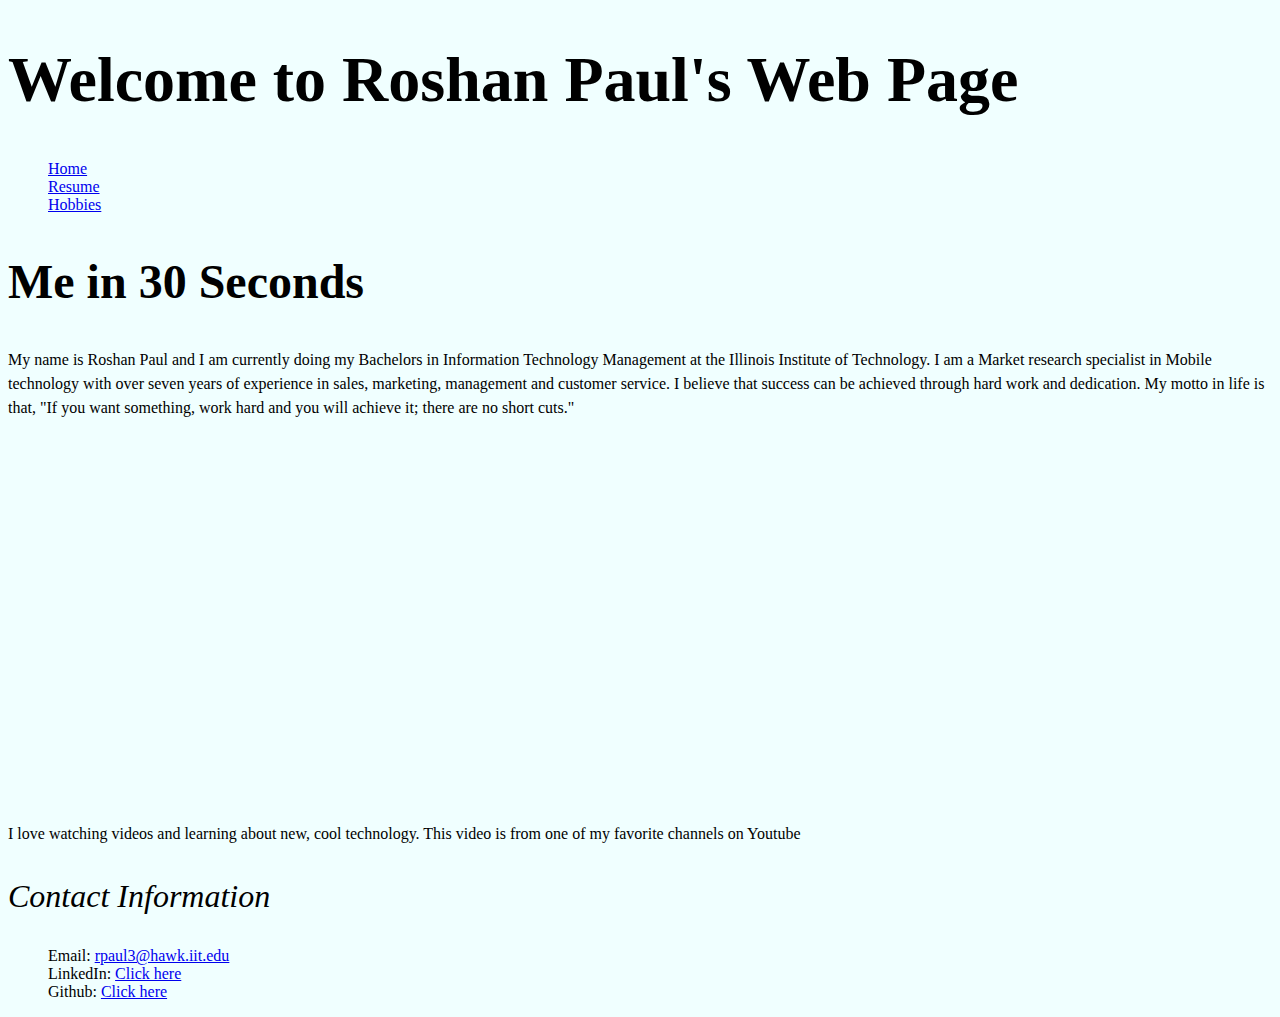
<file: index.html>
<!DOCTYPE html>
<html lang='en'>
  <head>
    <meta charset="utf-8">
    <title> Project Two </title>
	<link rel="stylesheet" type="text/css" href="css/style.css">
  </head>
  <body>
   <header>
   <h1> Welcome to Roshan Paul's Web Page </h1>
   <div class = "navigation">
	<nav>
   <ul>
  <li> <a href = "index.html"> Home </a></li>
  <li><a href = "resume.html"> Resume </a> </li>
  <li><a href = "hobbies.html"> Hobbies </a></li>
</ul>
   </nav>
   </div>
  </header>
	<h2><b> Me in 30 Seconds </b></h2>
  <p> My name is Roshan Paul and I am currently doing my Bachelors in Information Technology Management at the Illinois Institute of Technology. I am a Market research specialist in Mobile technology with over seven years of experience in sales, marketing, management and customer service. I believe that success can be achieved through hard work and dedication. My motto in life is that, "If you want something, work hard and you will achieve it; there are no short cuts." </p>
	<iframe src="https://www.youtube.com/embed/FjsQkOt553Q"></iframe>
	<p> I love watching videos and learning about new, cool technology. This video is from one of my favorite channels on Youtube </p>
	<footer class ="footer">
	<h3><em> Contact Information </em></h3>
	<ul>
	<li> Email: <a href="mailto:rpaul3@hawk.iit.edu"> rpaul3@hawk.iit.edu </a></li>
	<li> LinkedIn: <a href="https://www.linkedin.com/in/roshan-paul-b7baa21b"> Click here </a></li>
	<li> Github: <a href="https://github.com/roshanpaul1"> Click here </a></li> 
  </ul>
    </footer>
</body>
</html>
</file>
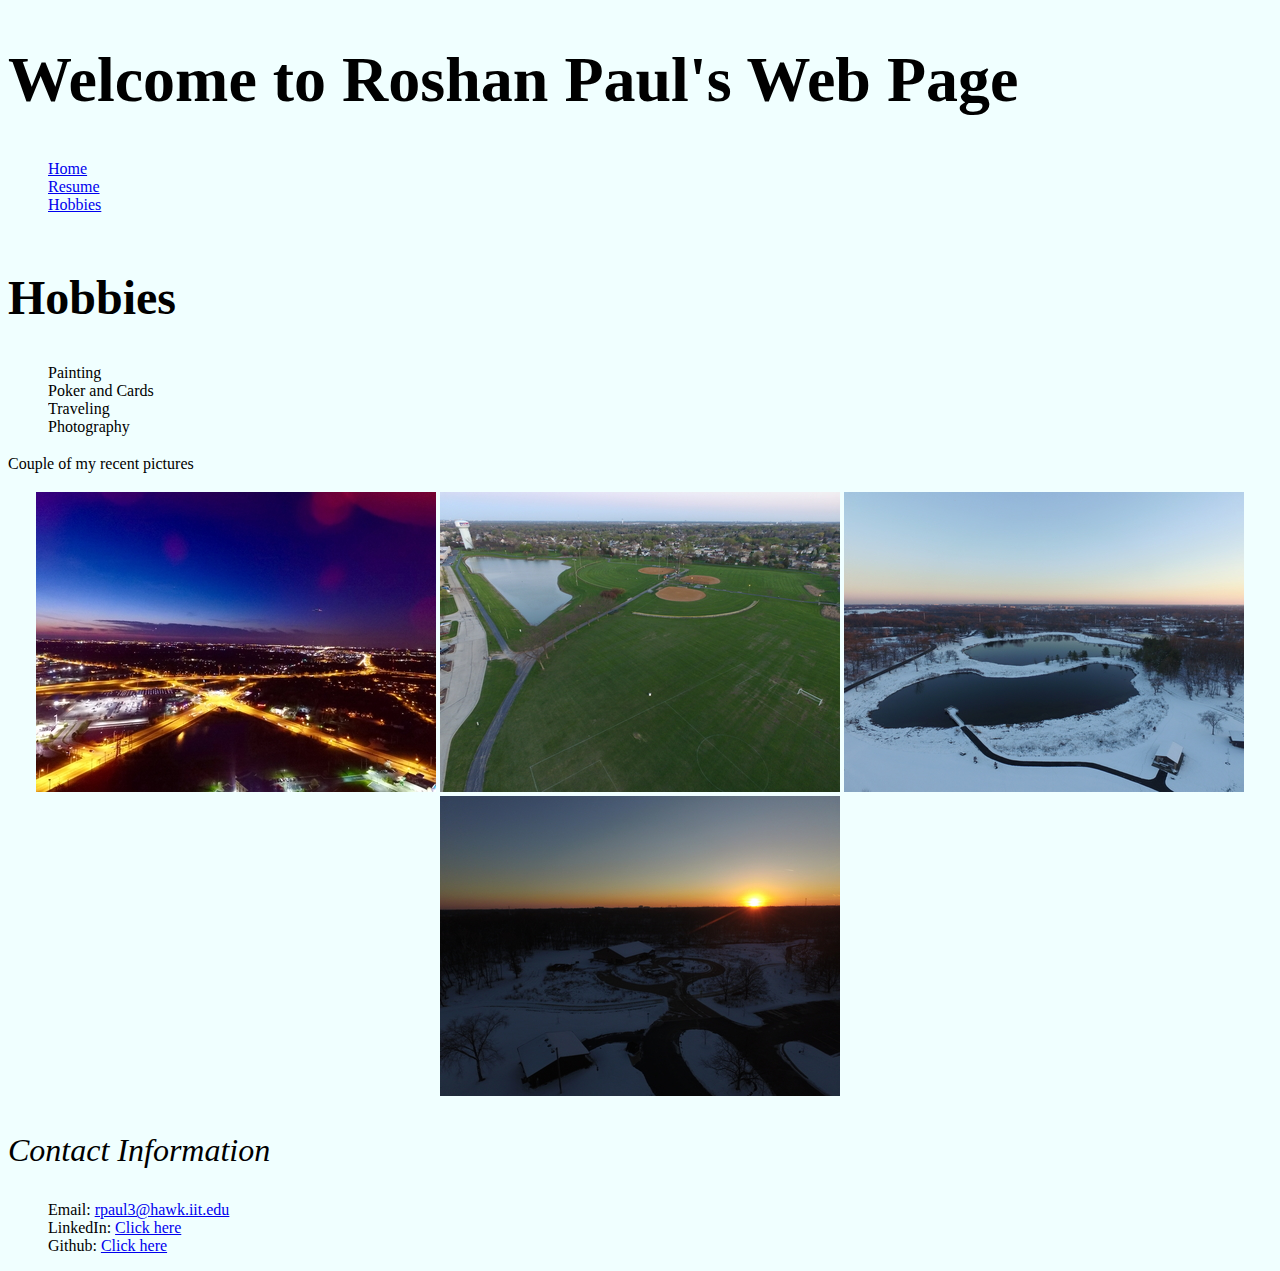
<file: hobbies.html>
<!DOCTYPE html>
<html lang='en'>
  <head>
    <meta charset="utf-8">
    <title> Project Two </title>
	<link rel="stylesheet" type="text/css" href="css/style.css">
  </head>
  <body>
   <header>
   <h1> Welcome to Roshan Paul's Web Page </h1>
   <div class = "navigation">
	<nav>
   <ul>
  <li> <a href = "index.html"> Home </a></li>
  <li><a href = "resume.html"> Resume </a> </li>
  <li><a href = "hobbies.html"> Hobbies </a></li>
</ul>
   </nav>
   </div>
  </header>
	<section>
  <h2><b> Hobbies </b></h2>
	 <ul>
      <li> Painting </li>
      <li> Poker and Cards </li>
      <li> Traveling </li>
      <li> Photography </li>
	 </ul>
	 <p> Couple of my recent pictures </p>
	  <img src="images/dronepic.jpg" alt="pic">
	  <img src="images/dronepic2.jpg" alt="pic2">
	  <img src="images/dronepic3.jpg" alt="pic3">
	  <img src="images/dronepic4.jpg" alt="pic4">
	</section>
	<footer>
	<h3><em> Contact Information </em></h3>
	<ul>
	<li> Email: <a href="mailto:rpaul3@hawk.iit.edu"> rpaul3@hawk.iit.edu </a></li>
	<li> LinkedIn: <a href="https://www.linkedin.com/in/roshan-paul-b7baa21b"> Click here </a></li>
	<li> Github: <a href="https://github.com/roshanpaul1"> Click here </a></li> 
  </ul>
    </footer>
</body>
</html>
</file>
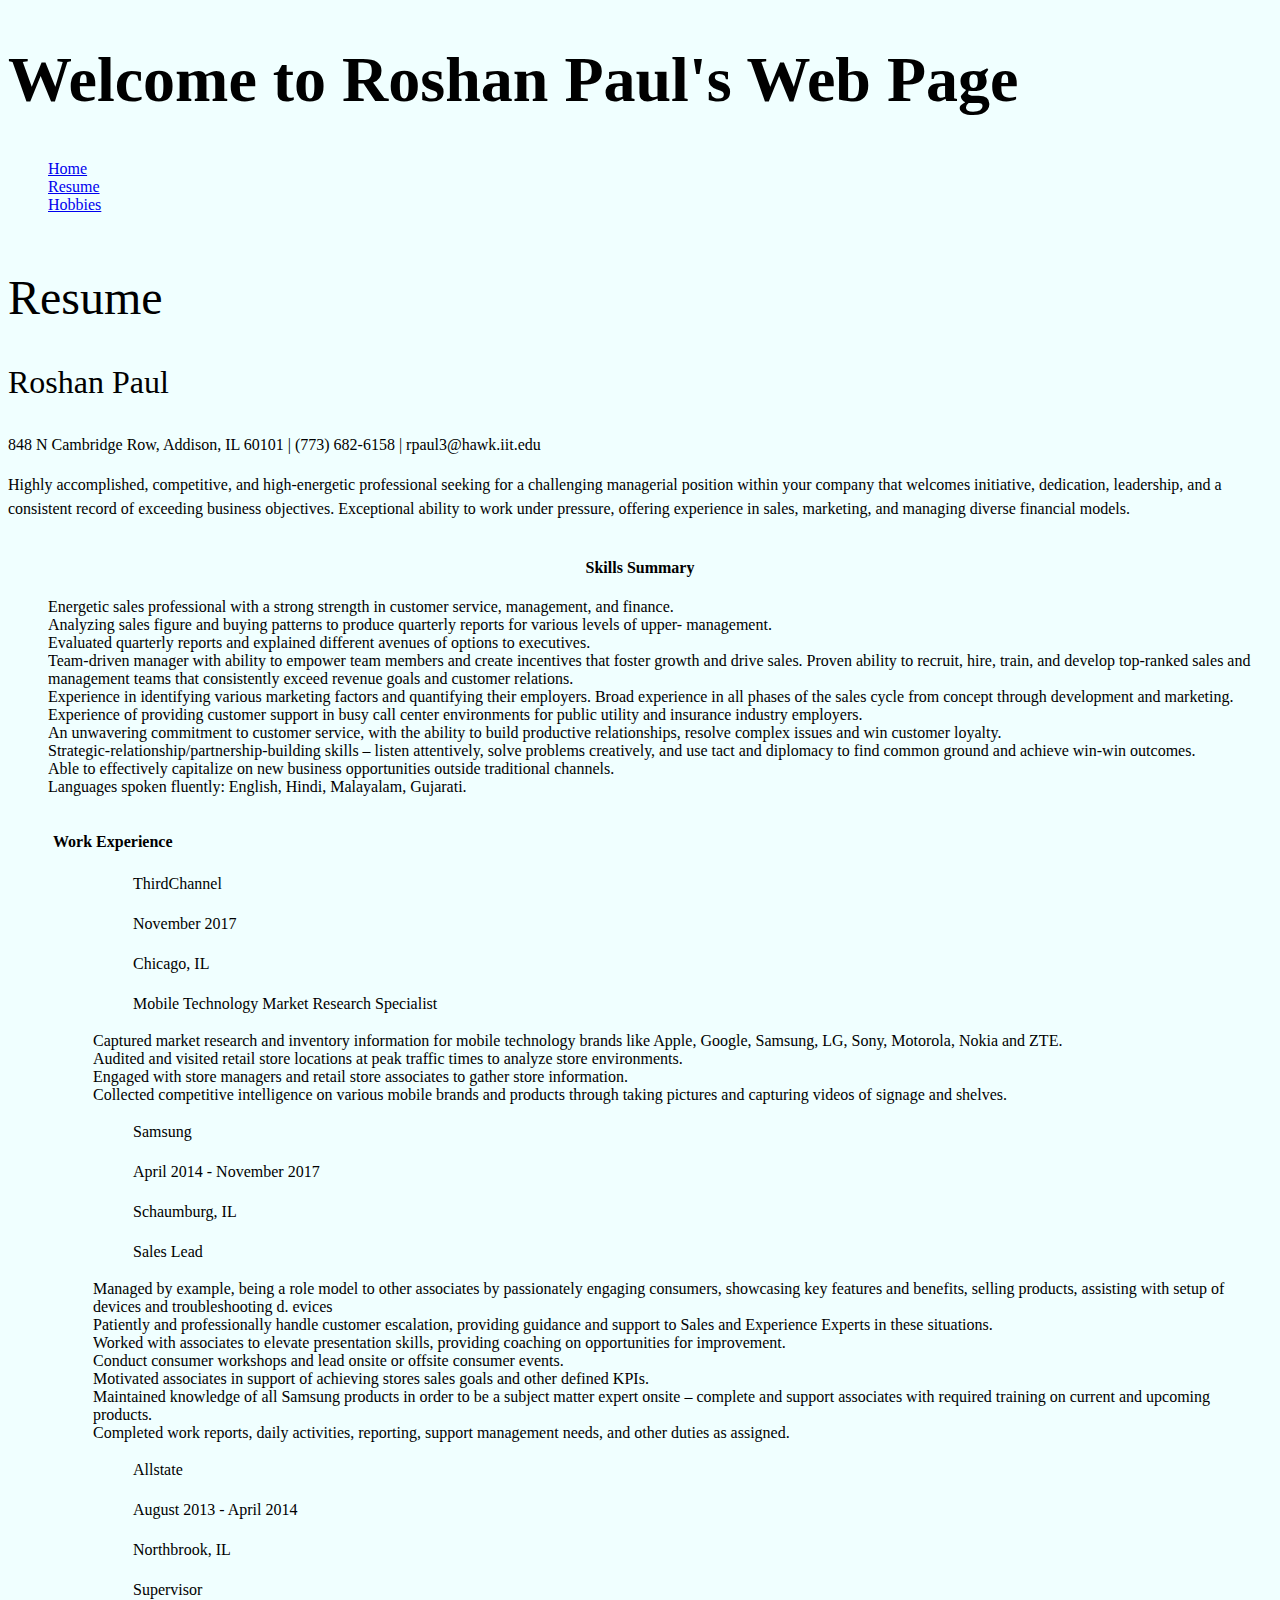
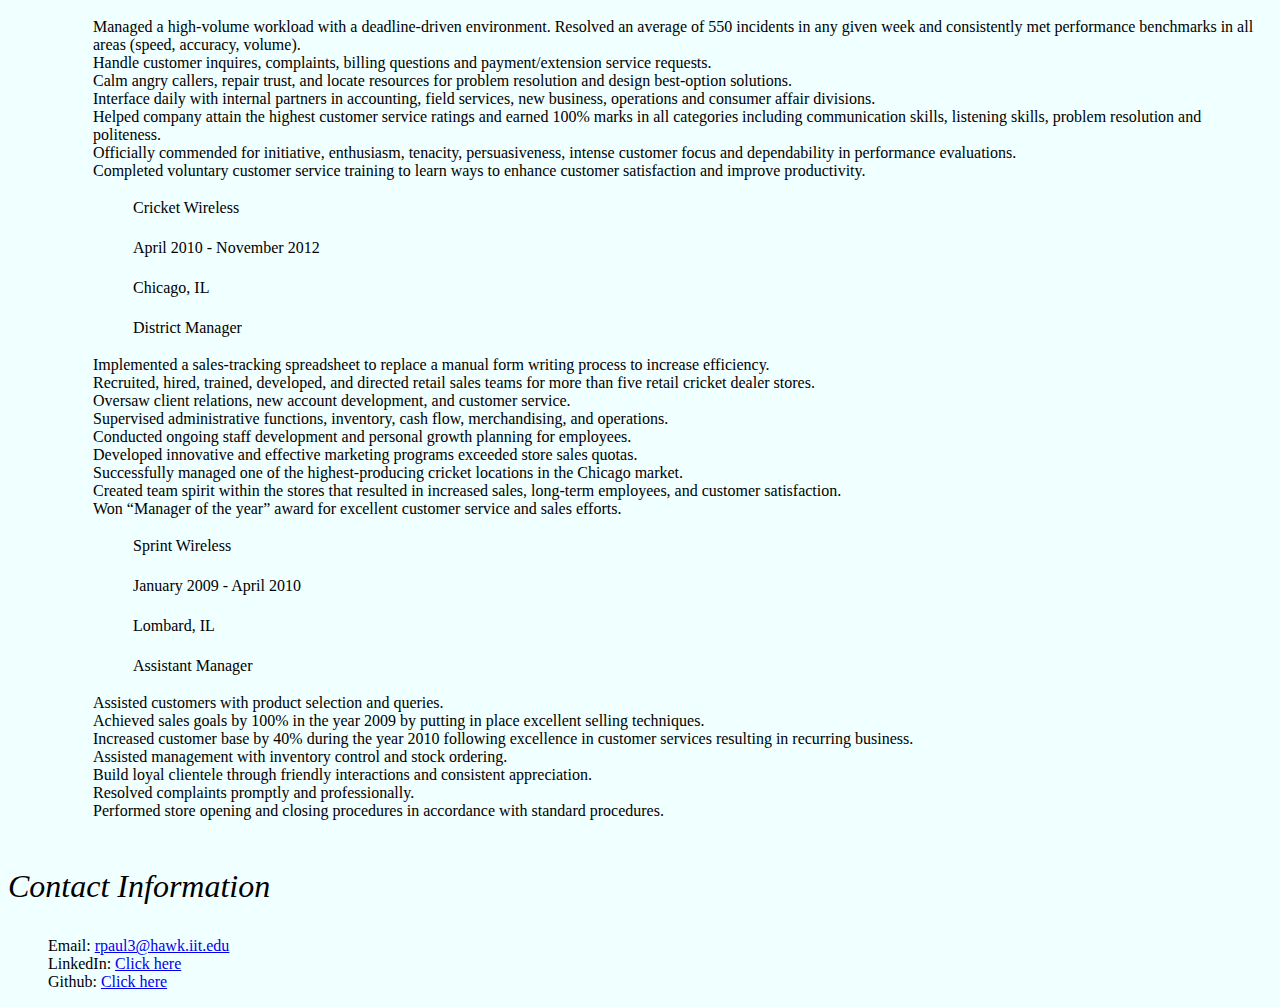
<file: resume.html>
<!DOCTYPE html>
<html lang='en'>
  <head>
    <meta charset="utf-8">
    <title> Project Two</title>
	<link rel="stylesheet" type="text/css" href="css/style.css">
  </head>
  <body>
   <header class = "Navigation">
  <h1> Welcome to Roshan Paul's Web Page </h1>
   <nav id= "nav">
   <ul>
  <li><a href="index.html"> Home </a></li>
  <li> <a href="resume.html"> Resume </a></li>
  <li><a href = "hobbies.html"> Hobbies </a></li>
</ul>
   </nav>
  </header>
  <section>
  <h2> Resume </h2>
 <h3> Roshan Paul </h3>
<p> 848 N Cambridge Row, Addison, IL 60101 | (773) 682-6158 | rpaul3@hawk.iit.edu </p>
    <p> Highly accomplished, competitive, and high-energetic professional seeking for a challenging managerial position within your company that welcomes initiative, dedication, leadership, and a consistent record of exceeding business objectives.  Exceptional ability to work under pressure, offering experience in sales, marketing, and managing diverse financial models. </p>
</section>
<section id= "skils">
    <h4> Skills Summary </h4>
<ul>
<li> Energetic sales professional with a strong strength in customer service, management, and finance. </li>
<li> Analyzing sales figure and buying patterns to produce quarterly reports for various levels of upper- management. </li>
<li> Evaluated quarterly reports and explained different avenues of options to executives. </li>
<li> Team-driven manager with ability to empower team members and create incentives that foster growth and drive sales. Proven ability to recruit, hire, train, and develop top-ranked sales and management teams that consistently exceed revenue goals and customer relations. </li>
<li> Experience in identifying various marketing factors and quantifying their employers. Broad experience in all phases of the sales cycle from concept through development and marketing. </li>
<li> Experience of providing customer support in busy call center environments for public utility and insurance industry employers. </li>
<li> An unwavering commitment to customer service, with the ability to build productive relationships, resolve complex issues and win customer loyalty. </li>
<li> Strategic-relationship/partnership-building skills – listen attentively, solve problems creatively, and use tact and diplomacy to find common ground and achieve win-win outcomes. </li>
<li> Able to effectively capitalize on new business opportunities outside traditional channels. </li>
<li> Languages spoken fluently: English, Hindi, Malayalam, Gujarati. </li>
</ul>
</section>
    <section id= "experience">
	<div class="left">
<h4> Work Experience </h4>
	<p><strong> ThirdChannel </strong></p>
	<p><strong> November 2017 </strong></p>
	<p><strong> Chicago, IL </strong></p>
	<p><strong> Mobile Technology Market Research Specialist </strong></p>
    <ul>
        <li> Captured market research and inventory information for mobile technology brands like Apple, Google, Samsung, LG, Sony, Motorola, Nokia and ZTE. </li>
        <li> Audited and visited retail store locations at peak traffic times to analyze store environments. </li>
	    <li> Engaged with store managers and retail store associates to gather store information. </li>
	    <li> Collected competitive intelligence on various mobile brands and products through taking pictures and capturing videos of signage and shelves. </li>
    </ul>
<p><strong> Samsung </strong></p>
	<p><strong> April 2014 - November 2017 </strong></p>
	<p><strong> Schaumburg, IL </strong></p>
	<p><strong> Sales Lead </strong></p>
	<ul>
		<li> Managed by example, being a role model to other associates by passionately engaging consumers, showcasing key features and benefits, selling products, assisting with setup of devices and troubleshooting d. evices<li>
		<li> Patiently and professionally handle customer escalation, providing guidance and support to Sales and Experience Experts in these situations. </li>
		<li> Worked with associates to elevate presentation skills, providing coaching on opportunities for improvement. </li>
		<li> Conduct consumer workshops and lead onsite or offsite consumer events. </li>
		<li> Motivated associates in support of achieving stores sales goals and other defined KPIs. </li>
		<li> Maintained knowledge of all Samsung products in order to be a subject matter expert onsite – complete and support associates with required training on current and upcoming products. </li>
		<li> Completed work reports, daily activities, reporting, support management needs, and other duties as assigned. </li>
	</ul>
	<p><strong> Allstate </strong></p>
	<p><strong> August 2013 - April 2014 </strong></p>
	<p><strong> Northbrook, IL </strong></p>
	<p><strong> Supervisor </strong></p>
	<ul>
		<li> Managed a high-volume workload with a deadline-driven environment. Resolved an average of 550 incidents in any given week and consistently met performance benchmarks in all areas (speed, accuracy, volume). </li>
		<li> Handle customer inquires, complaints, billing questions and payment/extension service requests. </li>
		<li> Calm angry callers, repair trust, and locate resources for problem resolution and design best-option solutions. </li>
		<li> Interface daily with internal partners in accounting, field services, new business, operations and consumer affair divisions. </li>
		<li> Helped company attain the highest customer service ratings and earned 100% marks in all categories including communication skills, listening skills, problem resolution and politeness. </li>
		<li> Officially commended for initiative, enthusiasm, tenacity, persuasiveness, intense customer focus and dependability in performance evaluations. </li>
		<li> Completed voluntary customer service training to learn ways to enhance customer satisfaction and improve productivity. </li>
	</ul>
    <p><strong> Cricket Wireless </strong> </p>
	<p><strong> April 2010 - November 2012   </strong></p>
	<p><strong> Chicago, IL </strong></p>
	<p><strong> District Manager </strong></p>
	<ul>
		<li> Implemented a sales-tracking spreadsheet to replace a manual form writing process to increase efficiency. </li>
		<li> Recruited, hired, trained, developed, and directed retail sales teams for more than five retail cricket dealer stores. </li>
		<li> Oversaw client relations, new account development, and customer service. </li>
		<li> Supervised administrative functions, inventory, cash flow, merchandising, and operations. </li>
		<li> Conducted ongoing staff development and personal growth planning for employees. </li>
		<li> Developed innovative and effective marketing programs exceeded store sales quotas. </li>
		<li> Successfully managed one of the highest-producing cricket locations in the Chicago market. </li>
		<li> Created team spirit within the stores that resulted in increased sales, long-term employees, and customer satisfaction. </li>
		<li> Won “Manager of the year” award for excellent customer service and sales efforts. </li>
</ul>
     <p><strong> Sprint Wireless </strong> </p>
	 <p><strong> January 2009 - April 2010  </strong></p>
	<p><strong> Lombard, IL </strong></p>
	<p><strong> Assistant Manager </strong></p>
	<ul>
		<li> Assisted customers with product selection and queries. </li>
		<li> Achieved sales goals by 100% in the year 2009 by putting in place excellent selling techniques. </li>
		<li> Increased customer base by 40% during the year 2010 following excellence in customer services resulting in recurring business. </li>
		<li> Assisted management with inventory control and stock ordering. </li>
		<li> Build loyal clientele through friendly interactions and consistent appreciation. </li>
		<li> Resolved complaints promptly and professionally. </li>
		<li> Performed store opening and closing procedures in accordance with standard procedures. </li>
</ul>
</div>
	</section>
	<h3><em> Contact Information </em></h3>
	<ul>
	<li> Email: <a href="mailto:rpaul3@hawk.iit.edu"> rpaul3@hawk.iit.edu </a></li>
	<li> LinkedIn: <a href="https://www.linkedin.com/in/roshan-paul-b7baa21b"> Click here </a></li>
	<li> Github: <a href="https://github.com/roshanpaul1"> Click here </a></li> 
	</ul>	
  </section>
	</body>
</html>
</file>
<file: css/style.css>
html {
	background-color: Azure;
}
body {
	text-align: center;
	font-family: 'PT Sans', cursive;
	text-align: center;
	color: black;
}
img {
	max-width:100%;
   	height:auto;
   	max-height:100%;
}
h1 {
	text-align: left;
	font-family: 'PT Sans', cursive;
	font-size: 4em;
	font-style: normal;
	font-variant: normal;
	font-weight: 600;
}
h2 {
	text-align: left;
	font-family: 'PT Sans', cursive;
	font-size: 3em;
	font-style: normal;
	font-variant: normal;
	font-weight: 500;
}
h3 {
	text-align: left;
	font-family: 'PT Sans', cursive;
	font-size: 2em;
	font-style: normal;
	font-variant: normal;
	font-weight: 400;
}
p {
	text-align: left;
	font-family: 'PT Sans', cursive;
	font-size: 1em;
	font-style: normal;
	font-variant: normal;
	font-weight: 200;
	line-height: 1.5em;
}
ul li {
	font-family:'PT Sans', cursive;
	text-align: left;
	list-style-type: none;
	padding: 0;
    overflow: hidden;
}
section
{
  padding:0;
  margin:0;
  overflow: auto;
  background: Azure;
}
.left{
  float:left;
}
#experience, #skills
{
  padding-left: 25px;
  text-align: left;
}
#experience h4, #skills h4
{
  padding-left: 20px;
  text-align: left;
}
#experience p, #skills p
{
  padding-left: 100px;
  text-align: left;
}
#experience ul, #skills ul
{
  padding-left: 60px;
  text-align: left;
}
iframe 
{
  border: none;
  display: block;
  height: 350px;
  margin-left: auto;
  margin-right: auto;
  padding-bottom: 20px;
  width: 700px;
}
</file>
